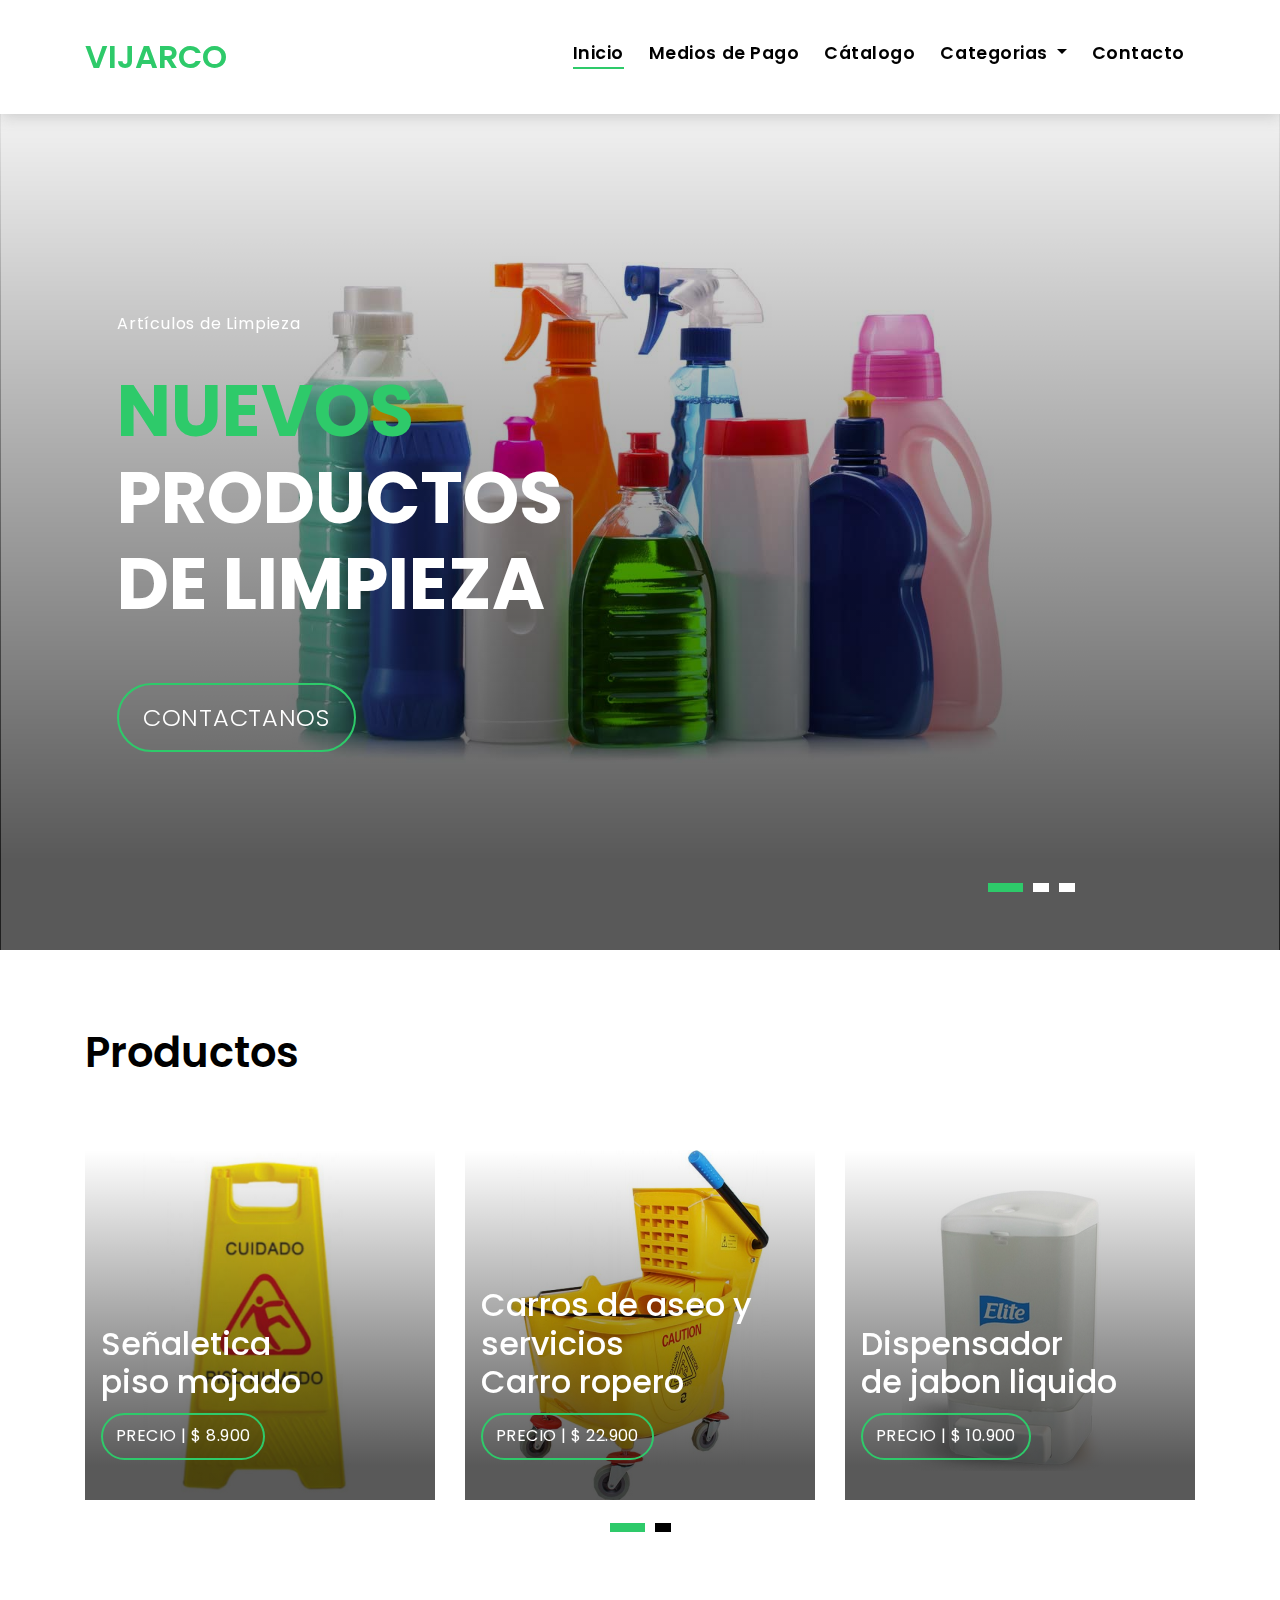
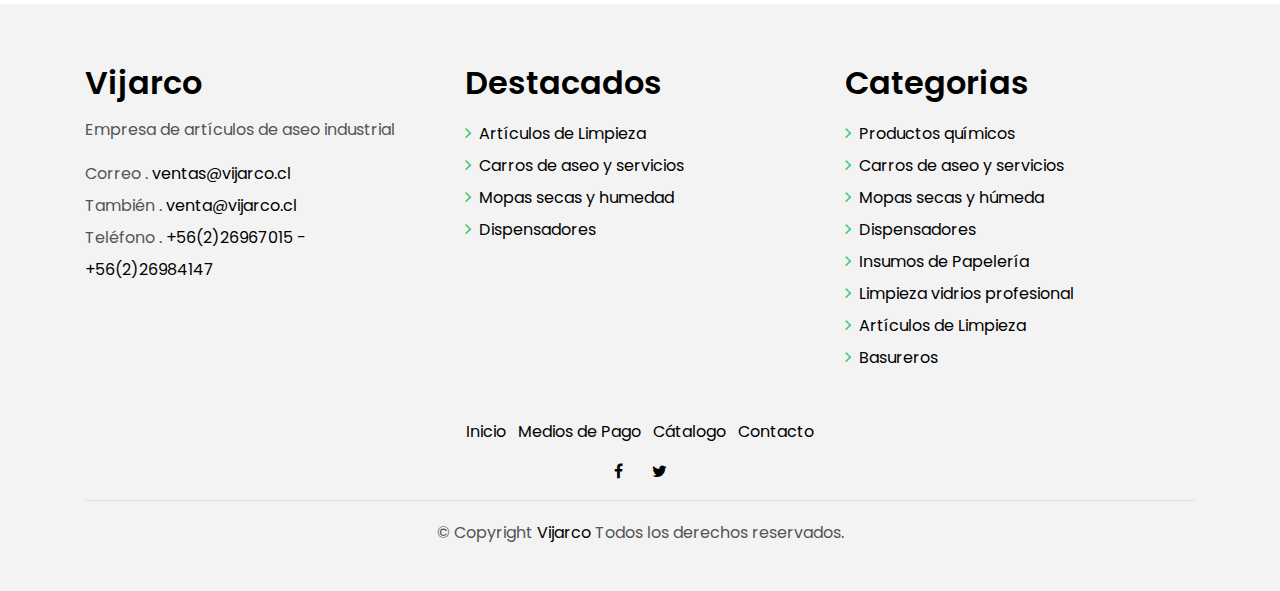
<file: index.html>
<!DOCTYPE html>
<html lang="es">
<head>
  <meta charset="utf-8">
  <title>Vijarco | Inicio</title>
  <meta content="width=device-width, initial-scale=1.0" name="viewport">
  <meta content="vijarco articulos de limpieza" name="keywords">
  <meta content="vijarco articulos de limpieza" name="description">

  <!-- Favicons -->
  <link href="img/favicon.png" rel="icon">
  <link href="img/apple-touch-icon.png" rel="apple-touch-icon">

  <!-- Google Fonts -->
  <link href="https://fonts.googleapis.com/css?family=Poppins:300,400,500,600,700" rel="stylesheet">

  <!-- Bootstrap CSS File -->
  <link href="lib/bootstrap/css/bootstrap.min.css" rel="stylesheet">

  <!-- Libraries CSS Files -->
  <link href="lib/font-awesome/css/font-awesome.min.css" rel="stylesheet">
  <link href="lib/animate/animate.min.css" rel="stylesheet">
  <link href="lib/ionicons/css/ionicons.min.css" rel="stylesheet">
  <link href="lib/owlcarousel/assets/owl.carousel.min.css" rel="stylesheet">

  <!-- Main Stylesheet File -->
  <link href="css/style.css" rel="stylesheet">

</head>

<body>

  <div class="click-closed"></div>

  <!--/ Nav Star /-->
  <nav class="navbar navbar-default navbar-trans navbar-expand-lg fixed-top">
    <div class="container">
      <button class="navbar-toggler collapsed" type="button" data-toggle="collapse" data-target="#navbarDefault"
        aria-controls="navbarDefault" aria-expanded="false" aria-label="Toggle navigation">
        <span></span>
        <span></span>
        <span></span>
      </button>
      <a class="navbar-brand text-brand" href="index.html"><span class="color-b">VIJARCO</span></a>
      <button type="button" class="btn btn-link nav-search navbar-toggle-box-collapse d-md-none" data-toggle="collapse"
        data-target="#navbarTogglerDemo01" aria-expanded="false">
        <span class="fa fa-search" aria-hidden="true"></span>
      </button>
      <div class="navbar-collapse collapse justify-content-center" id="navbarDefault">
        <ul class="navbar-nav">
          <li class="nav-item">
            <a class="nav-link active" href="index.html">Inicio</a>
          </li>
          <li class="nav-item">
            <a class="nav-link" href="mediosdepago.html">Medios de Pago</a>
          </li>
          <li class="nav-item">
            <a class="nav-link" href="error404.html" target="_blank">Cátalogo</a>
          </li>
          <li class="nav-item dropdown">
            <a class="nav-link dropdown-toggle" href="#" id="navbarDropdown" role="button" data-toggle="dropdown"
              aria-haspopup="true" aria-expanded="false">
              Categorias
            </a>
            <div class="dropdown-menu" aria-labelledby="navbarDropdown">
              <a class="dropdown-item" href="quimicos.html">Productos químicos</a>
              <a class="dropdown-item" href="carrosdeaseoyservicios.html">Carros de aseo y servicios</a>
              <a class="dropdown-item" href="mopas.html">Mopas secas y húmeda</a>
              <a class="dropdown-item" href="dispensadores.html">Dispensadores</a>
              <a class="dropdown-item" href="error404.html">Insumos de Papelería</a>
              <a class="dropdown-item" href="error404.html">Limpieza vidrios profesional</a>
              <a class="dropdown-item" href="articulosdelimpieza.html">Artículos de Limpieza</a>
              <a class="dropdown-item" href="error404.html">Basureros</a>
            </div>
          </li>
          <li class="nav-item">
            <a class="nav-link" href="contacto.html">Contacto</a>
          </li>
        </ul>
      </div>
    </div>
</nav>
 <!--/ Nav End /-->

  <!--/ Carousel Star /-->
  <div class="intro intro-carousel">
    <div id="carousel" class="owl-carousel owl-theme">
      <div class="carousel-item-a intro-item bg-image" style="background-image: url(img/slider-02.jpg)">
        <div class="overlay overlay-a"></div>
        <div class="intro-content display-table">
          <div class="table-cell">
            <div class="container">
              <div class="row">
                <div class="col-lg-8">
                  <div class="intro-body">
                    <p class="intro-title-top">Artículos de Limpieza</p>
                    <h1 class="intro-title mb-4">
                      <span class="color-b">Nuevos</span> Productos
                      <br>de limpieza</h1>
                    <p class="intro-subtitle intro-price">
                      <a href="contacto.html"><span class="price-a">Contactanos</span></a>
                    </p>
                  </div>
                </div>
              </div>
            </div>
          </div>
        </div>
      </div>
      <div class="carousel-item-a intro-item bg-image" style="background-image: url(img/slider-03.jpg)">
        <div class="overlay overlay-a"></div>
        <div class="intro-content display-table">
          <div class="table-cell">
            <div class="container">
              <div class="row">
                <div class="col-lg-8">
                  <div class="intro-body">
                    <h1 class="intro-title mb-4">
                      <span class="color-b">Productos</span> Ofertas
                      <br>y más</h1>
                    <p class="intro-subtitle intro-price">
                      <a href="contacto.html"><span class="price-a">Más Información</span></a>
                    </p>
                  </div>
                </div>
              </div>
            </div>
          </div>
        </div>
      </div>
      <div class="carousel-item-a intro-item bg-image" style="background-image: url(img/slider-02.jpg)">
        <div class="overlay overlay-a"></div>
        <div class="intro-content display-table">
          <div class="table-cell">
            <div class="container">
              <div class="row">
                <div class="col-lg-8">
                  <div class="intro-body">
                    <h1 class="intro-title mb-4">
                      <span class="color-b">Descubre</span> nuestras
                      <br>ofertas</h1>
                    <p class="intro-subtitle intro-price">
                      <a href="contacto.html"><span class="price-a">Contactanos</span></a>
                    </p>
                  </div>
                </div>
              </div>
            </div>
          </div>
        </div>
      </div>
    </div>
  </div>
  <!--/ Carousel end /-->

  <!--/ Product Star /-->
  <section class="section-property section-t8">
    <div class="container">
      <div class="row">
        <div class="col-md-12">
          <div class="title-wrap d-flex justify-content-between">
            <div class="title-box">
              <h2 class="title-a">Productos</h2>
            </div>
            <!-- <div class="title-link">
              <a href="property-grid.html">Ver más
                <span class="ion-ios-arrow-forward"></span>
              </a>
            </div> -->
          </div>
        </div>
      </div>
      <div id="property-carousel" class="owl-carousel owl-theme">
        <div class="carousel-item-b">
          <div class="card-box-a card-shadow">
            <div class="img-box-a">
              <img src="img/2.jpg" alt="" class="img-a img-fluid">
            </div>
            <div class="card-overlay">
              <div class="card-overlay-a-content">
                <div class="card-header-a">
                  <h2 class="card-title-a">
                    <a href="#">Señaletica 
                      <br />piso mojado</a>
                  </h2>
                </div>
                <div class="card-body-a">
                  <div class="price-box d-flex">
                    <span class="price-a">Precio | $ 8.900</span>
                  </div>
                </div>
                <div class="card-footer-a">
                  <ul class="card-info d-flex justify-content-around">
                    <li>
                      <h4 class="card-info-title">Descripción</h4>
                      <span>Señalizador piso humedo
                      </span>
                    </li>
                    <li>
                      <h4 class="card-info-title">Tamaño</h4>
                      <span>31.5 cm</span>
                    </li>
                  </ul>
                </div>
              </div>
            </div>
          </div>
        </div>
        <div class="carousel-item-b">
          <div class="card-box-a card-shadow">
            <div class="img-box-a">
              <img src="img/3.jpg" alt="" class="img-a img-fluid">
            </div>
            <div class="card-overlay">
              <div class="card-overlay-a-content">
                <div class="card-header-a">
                  <h2 class="card-title-a">
                    <a href="#">Carros de aseo y servicios
                      <br /> Carro ropero</a>
                  </h2>
                </div>
                <div class="card-body-a">
                  <div class="price-box d-flex">
                    <span class="price-a">Precio | $ 22.900</span>
                  </div>
                </div>
                <div class="card-footer-a">
                  <ul class="card-info d-flex justify-content-around">
                    <li>
                      <h4 class="card-info-title">Descripción</h4>
                      <span>Carro de aseo con ruedas
                      </span>
                    </li>
                    <li>
                      <h4 class="card-info-title">Capacidad</h4>
                      <span>33 Lts</span>
                    </li>
                  </ul>
                </div>
              </div>
            </div>
          </div>
        </div>
        <div class="carousel-item-b">
          <div class="card-box-a card-shadow">
            <div class="img-box-a">
              <img src="img/5.jpg" alt="" class="img-a img-fluid">
            </div>
            <div class="card-overlay">
              <div class="card-overlay-a-content">
                <div class="card-header-a">
                  <h2 class="card-title-a">
                    <a href="#">Dispensador
                      <br /> de jabon liquido</a>
                  </h2>
                </div>
                <div class="card-body-a">
                  <div class="price-box d-flex">
                    <span class="price-a">Precio | $ 10.900</span>
                  </div>
                </div>
                <div class="card-footer-a">
                  <ul class="card-info d-flex justify-content-around">
                    <li>
                      <h4 class="card-info-title">Descripción</h4>
                      <span>Dispensador elite
                      </span>
                    </li>
                    <li>
                      <h4 class="card-info-title">Capacidad</h4>
                      <span>1 Litro</span>
                    </li>
                  </ul>
                </div>
              </div>
            </div>
          </div>
        </div>
        <div class="carousel-item-b">
          <div class="card-box-a card-shadow">
            <div class="img-box-a">
              <img src="img/5.jpg" alt="" class="img-a img-fluid">
            </div>
            <div class="card-overlay">
              <div class="card-overlay-a-content">
                <div class="card-header-a">
                  <h2 class="card-title-a">
                    <a href="#">Dispensador
                      <br /> de jabon liquido</a>
                  </h2>
                </div>
                <div class="card-body-a">
                  <div class="price-box d-flex">
                    <span class="price-a">Precio | $ 10.900</span>
                  </div>
                </div>
                <div class="card-footer-a">
                  <ul class="card-info d-flex justify-content-around">
                    <li>
                      <h4 class="card-info-title">Descripción</h4>
                      <span>Dispensador elite
                      </span>
                    </li>
                    <li>
                      <h4 class="card-info-title">Capacidad</h4>
                      <span>1 Litro</span>
                    </li>
                  </ul>
                </div>
              </div>
            </div>
          </div>
        </div>
      </div>
    </div>
  </section>
  <!--/ Product End /-->


  <!--/ footer Star /-->
  <section class="section-footer">
      <div class="container">
        <div class="row">
          <div class="col-sm-12 col-md-4">
            <div class="widget-a">
              <div class="w-header-a">
                <h3 class="w-title-a text-brand">Vijarco</h3>
              </div>
              <div class="w-body-a">
                <p class="w-text-a color-text-a">
                    Empresa de artículos de aseo industrial
                </p>
              </div>
              <div class="w-footer-a">
                <ul class="list-unstyled">
                  <li class="color-a">
                    <span class="color-text-a">Correo .</span> <a href="mailto:ventas@vijarco.cl">ventas@vijarco.cl</a></li>
                    <li class="color-a">
                      <span class="color-text-a">También .</span> <a href="mailto:ventas@vijarco.cl">venta@vijarco.cl</a></li>
                  <li class="color-a">
                    <span class="color-text-a">Teléfono .</span> +56(2)26967015 - +56(2)26984147</li>
                </ul>
              </div>
            </div>
          </div>
          <div class="col-sm-12 col-md-4 section-md-t3">
            <div class="widget-a">
              <div class="w-header-a">
                <h3 class="w-title-a text-brand">Destacados</h3>
              </div>
              <div class="w-body-a">
                <div class="w-body-a">
                  <ul class="list-unstyled">
                    <li class="item-list-a">
                      <i class="fa fa-angle-right"></i> <a href="articulosdelimpieza.html">Artículos de Limpieza</a>
                    </li>
                    <li class="item-list-a">
                      <i class="fa fa-angle-right"></i> <a href="carrosdeaseoyservicios.html">Carros de aseo y servicios</a>
                    </li>
                    <li class="item-list-a">
                      <i class="fa fa-angle-right"></i> <a href="mopas.html">Mopas secas y humedad</a>
                    </li>
                    <li class="item-list-a">
                      <i class="fa fa-angle-right"></i> <a href="dispensadores.html">Dispensadores</a>
                    </li>
                  </ul>
                </div>
              </div>
            </div>
          </div>
          <div class="col-sm-12 col-md-4 section-md-t3">
            <div class="widget-a">
              <div class="w-header-a">
                <h3 class="w-title-a text-brand">Categorias</h3>
              </div>
              <div class="w-body-a">
                <ul class="list-unstyled">
                  <li class="item-list-a">
                    <i class="fa fa-angle-right"></i> <a href="quimicos.html">Productos químicos</a>
                  </li>
                  <li class="item-list-a">
                    <i class="fa fa-angle-right"></i> <a href="carrosdeaseoyservicios.html">Carros de aseo y servicios</a>
                  </li>
                  <li class="item-list-a">
                    <i class="fa fa-angle-right"></i> <a href="mopas.html">Mopas secas y húmeda</a>
                  </li>
                  <li class="item-list-a">
                    <i class="fa fa-angle-right"></i> <a href="dispensadores.html">Dispensadores</a>
                  </li>
                  <li class="item-list-a">
                    <i class="fa fa-angle-right"></i> <a href="error404.html">Insumos de Papelería</a>
                  </li>
                  <li class="item-list-a">
                    <i class="fa fa-angle-right"></i> <a href="error404.html">Limpieza vidrios profesional</a>
                  </li>
                  <li class="item-list-a">
                      <i class="fa fa-angle-right"></i> <a href="articulosdelimpieza.html">Artículos de Limpieza</a>
                  </li>
                  <li class="item-list-a">
                      <i class="fa fa-angle-right"></i> <a href="error404.html">Basureros</a>
                  </li>
                </ul>
              </div>
            </div>
          </div>
        </div>
      </div>
    </section>
    <footer>
      <div class="container">
        <div class="row">
          <div class="col-md-12">
            <nav class="nav-footer">
              <ul class="list-inline">
                <li class="list-inline-item">
                  <a href="index.html">Inicio</a>
                </li>
                <li class="list-inline-item">
                  <a href="mediosdepago.html">Medios de Pago</a>
                </li>
                <li class="list-inline-item">
                  <a href="catalogo.html">Cátalogo</a>
                </li>
                <li class="list-inline-item">
                  <a href="contacto.html">Contacto</a>
                </li>
              </ul>
            </nav>
            <div class="socials-a">
              <ul class="list-inline">
                <li class="list-inline-item">
                  <a href="#">
                    <i class="fa fa-facebook" aria-hidden="true"></i>
                  </a>
                </li>
                <li class="list-inline-item">
                  <a href="#">
                    <i class="fa fa-twitter" aria-hidden="true"></i>
                  </a>
                </li>
              </ul>
            </div>
            <div class="copyright-footer">
              <p class="copyright color-text-a">
                &copy; Copyright
                <span class="color-a">Vijarco</span> Todos los derechos reservados.
              </p>
            </div>
          </div>
        </div>
      </div>
    </footer>
    <!--/ Footer End /-->

  <a href="#" class="back-to-top"><i class="fa fa-chevron-up"></i></a>
  <div id="preloader"></div>

  <!-- JavaScript Libraries -->
  <script src="lib/jquery/jquery.min.js"></script>
  <script src="lib/jquery/jquery-migrate.min.js"></script>
  <script src="lib/popper/popper.min.js"></script>
  <script src="lib/bootstrap/js/bootstrap.min.js"></script>
  <script src="lib/easing/easing.min.js"></script>
  <script src="lib/owlcarousel/owl.carousel.min.js"></script>
  <script src="lib/scrollreveal/scrollreveal.min.js"></script>


  <!-- Template Javascript File -->
  <script src="js/main.js"></script>


</body>
</html>
</file>
<file: css/style.css>
/*
  Theme Name: EstateAgency
  Theme URL: https://bootstrapmade.com/real-estate-agency-bootstrap-template/
  Author: BootstrapMade.com
  License: https://bootstrapmade.com/license/
*/

/*======================================
//--//-->   STYLES GENERALES
======================================*/

body {
  font-family: 'Poppins', sans-serif;
  color: #555555;
}

h1,
h2,
h3,
h4,
h5,
h6 {
  color: #000000;
}

a {
  color: #000000;
  transition: all .5s ease;
}

a:hover {
  color: #2eca6a;
  text-decoration: none;
}

.link-two {
  color: #000000;
  transition: all .5s ease;
}

.link-two:hover {
  text-decoration: underline;
  color: #000000;
}

.link-one {
  color: #000000;
  transition: all .5s ease;
}

.link-one:hover {
  color: #000000;
  text-decoration: none;
}

.link-icon {
  color: #000000;
  font-weight: 500;
}

.link-icon span {
  font-size: 14px;
  padding-left: 4px;
  vertical-align: middle;
}

.link-a {
  color: #ffffff;
  text-decoration: none;
}

.link-a:hover {
  color: #ffffff;
  text-decoration: none;
}

.link-a span {
  font-size: 18px;
  vertical-align: middle;
  margin-left: 5px;
}

.text-brand {
  color: #000000;
  font-size: 2rem;
  font-weight: 600;
}

.color-a {
  color: #000000;
}

.color-b {
  color: #2eca6a;
}

.color-d {
  color: #adadad;
}

.color-text-a {
  color: #555555;
}

.no-margin {
  margin: 0;
}

/*------/ Nav Pills  /------*/

.nav-pills-a.nav-pills .nav-link {
  color: #000000;
  position: relative;
  font-weight: 600;
}

.nav-pills-a.nav-pills .nav-link.active {
  background-color: transparent;
}

.nav-pills-a.nav-pills .nav-link.active:after {
  content: '';
  position: absolute;
  left: 0;
  bottom: -1px;
  width: 100%;
  height: 2px;
  background-color: #2eca6a;
  z-index: 2;
}

/*------/ Bg Image /------*/

.bg-image {
  margin-top:50px;
  background-repeat: no-repeat;
  background-attachment: fixed;
  background-size:900px;
  background-position: center center;
}

/*------/ List a /------*/

.list-a {
  display: inline-block;
  line-height: 2;
  padding: 0;
  list-style: none;
}

.list-a li {
  position: relative;
  width: 50%;
  float: left;
  padding-left: 25px;
  padding-right: 5px;
}

.list-a li:before {
  content: '';
  width: 10px;
  height: 2px;
  position: absolute;
  background-color: #313131;
  top: 15px;
  left: 0;
}

/*------/ Pagination-a /------*/

.pagination-a .pagination .page-link {
  margin: 0 .2rem;
  border-color: transparent;
  padding: .5rem .8rem;
  color: #000000;
}

.pagination-a .pagination .page-link:hover,
.pagination-a .pagination .page-link:active,
.pagination-a .pagination .page-link:focus {
  background-color: #2eca6a;
}

.pagination-a .pagination .page-link span {
  font-size: 1.2rem;
}

.pagination-a .pagination .next .page-link {
  padding: .4rem .9rem;
}

.pagination-a .pagination .page-item:last-child .page-link {
  border-top-right-radius: 0;
  border-bottom-right-radius: 0;
}

.pagination-a .pagination .page-item:first-child .page-link {
  border-top-left-radius: 0;
  border-bottom-left-radius: 0;
}

.pagination-a .pagination .page-item.disabled .page-link {
  padding: .4rem .9rem;
  color: #555555;
}

.pagination-a .pagination .page-item.active .page-link {
  background-color: #2eca6a;
}

.a {
  color: #2eca6a;
  font-size: 1.3rem;
}

/*------/ Icon Box /------*/

.icon-box .icon-box-icon {
  display: table-cell;
  vertical-align: top;
  font-size: 36px;
  color: #000000;
  width: 50px;
  padding-top: 8px;
}

.icon-box .icon-box-content {
  padding-top: 18px;
}

/*------/ Space Padding /------*/

.section-t8 {
  padding-top: 8rem;
}

.section-t4 {
  padding-top: 4rem;
}

.section-t3 {
  padding-top: 3rem;
}

.section-b2 {
  padding-bottom: 2rem;
}

.section-tb85 {
  padding: 8rem 0 5rem 0;
}

/*------/ Title /------*/

.title-wrap {
  padding-bottom: 4rem;
}

.title-a {
  font-size: 2.6rem;
  font-weight: 600;
}

.title-link {
  font-size: 1.2rem;
  font-weight: 300;
  padding-top: 1.2rem;
}

.title-link a {
  color: #313131;
}

.title-link span {
  font-size: 20px;
  padding-left: 4px;
  vertical-align: middle;
}

.title-box-d {
  padding-bottom: 1.8rem;
  margin-bottom: 1rem;
  position: relative;
}

.title-box-d .title-d {
  font-weight: 600;
  font-size: 2rem;
}

.title-box-d .title-d:after {
  content: '';
  position: absolute;
  width: 70px;
  height: 4px;
  background-color: #2eca6a;
  bottom: 20px;
  left: 0;
}

/*------/ Display Table & Table Cell /------*/

.display-table {
  width: 100%;
  height: 100%;
  display: table;
}

.table-cell {
  display: table-cell;
  vertical-align: middle;
}

/*------/ Ul Resect /------*/

.ul-resect ul,
.list-a ul,
.box-comments ul {
  list-style: none;
  padding-left: 0;
  margin-bottom: 0;
}

/*------/ Overlay /------*/

.overlay-a {
  background: linear-gradient(to bottom, rgba(0, 0, 0, 0) 0%, rgba(0, 0, 0, 0.2) 27%, rgba(0, 0, 0, 0.65) 90%);
}

.overlay {
  position: absolute;
  top: 0;
  left: 0px;
  padding: 0;
  height: 100%;
  width: 100%;
}

/*------/ Owl carousel /------*/

.owl-theme .owl-dots {
  text-align: center;
  margin-top: 18px;
}

.owl-theme .owl-dots .owl-dot {
  display: inline-block;
}

.owl-theme .owl-dots .owl-dot span {
  width: 16px;
  height: 9px;
  margin: 5px 5px;
  background: #000000;
  border: 0px solid #000000;
  display: block;
  transition: all 0.6s ease-in-out;
  cursor: pointer;
  border-radius: 0px;
}

.owl-theme .owl-dots .owl-dot:hover span {
  background-color: #2eca6a;
}

.owl-theme .owl-dots .owl-dot.active span {
  background-color: #2eca6a;
  width: 35px;
}

.owl-arrow .owl-nav {
  position: absolute;
  top: 0;
  right: 0;
  font-size: 1.8rem;
}

.owl-arrow .owl-nav .owl-prev,
.owl-arrow .owl-nav .owl-next {
  display: inline-block;
  transition: all 0.6s ease-in-out;
  color: #000000;
}

.owl-arrow .owl-nav .owl-prev.disabled,
.owl-arrow .owl-nav .owl-next.disabled {
  transition: all 0.6s ease-in-out;
  color: #adadad;
}

.owl-arrow .owl-nav .owl-next {
  margin-left: 15px;
}

.nav-arrow-a .owl-arrow .owl-nav {
  font-size: 1.8rem;
  margin-top: -110px;
}

.nav-arrow-a .owl-arrow .owl-nav .owl-next {
  margin-left: 15px;
}

.nav-arrow-b .owl-arrow .owl-nav {
  position: absolute;
  top: 0;
  right: 0;
  font-size: 1.2rem;
}

.nav-arrow-b .owl-arrow .owl-nav .owl-prev,
.nav-arrow-b .owl-arrow .owl-nav .owl-next {
  padding: .7rem 1.5rem !important;
  display: inline-block;
  transition: all 0.6s ease-in-out;
  color: #ffffff;
  background-color: #2eca6a;
  opacity: .9;
}

.nav-arrow-b .owl-arrow .owl-nav .owl-prev.disabled,
.nav-arrow-b .owl-arrow .owl-nav .owl-next.disabled {
  transition: all 0.6s ease-in-out;
  color: #ffffff;
}

.nav-arrow-b .owl-arrow .owl-nav .owl-prev:hover,
.nav-arrow-b .owl-arrow .owl-nav .owl-next:hover {
  background-color: #26a356;
}

.nav-arrow-b .owl-arrow .owl-nav .owl-next {
  margin-left: 0px;
}

/*------/ Socials /------*/

.socials-a .list-inline-item:not(:last-child) {
  margin-right: 25px;
}

/* Back to top button */

.back-to-top {
  position: fixed;
  display: none;
  background: #2eca6a;
  color: #fff;
  width: 44px;
  height: 44px;
  text-align: center;
  line-height: 1;
  font-size: 16px;
  border-radius: 50%;
  right: 15px;
  bottom: 15px;
  transition: background 0.5s;
  z-index: 11;
}

.back-to-top i {
  padding-top: 12px;
  color: #fff;
}

/* Prelaoder */

#preloader {
  position: fixed;
  top: 0;
  left: 0;
  right: 0;
  bottom: 0;
  z-index: 9999;
  overflow: hidden;
  background: #fff;
}

#preloader:before {
  content: "";
  position: fixed;
  top: calc(50% - 30px);
  left: calc(50% - 30px);
  border: 6px solid #f2f2f2;
  border-top: 6px solid #2eca6a;
  border-radius: 50%;
  width: 60px;
  height: 60px;
  -webkit-animation: animate-preloader 1s linear infinite;
  animation: animate-preloader 1s linear infinite;
}

@-webkit-keyframes animate-preloader {
  0% {
    -webkit-transform: rotate(0deg);
    transform: rotate(0deg);
  }

  100% {
    -webkit-transform: rotate(360deg);
    transform: rotate(360deg);
  }
}

@keyframes animate-preloader {
  0% {
    -webkit-transform: rotate(0deg);
    transform: rotate(0deg);
  }

  100% {
    -webkit-transform: rotate(360deg);
    transform: rotate(360deg);
  }
}

/*======================================
//--//-->   NAVBAR
======================================*/

.navbar-default {
  transition: all .5s ease-in-out;
  background-color: #ffffff;
  padding-top: 28px;
  padding-bottom: 28px;
  -webkit-backface-visibility: hidden;
  backface-visibility: hidden;
  box-shadow: 1px 2px 15px rgba(100, 100, 100, 0.3);
}

.navbar-default .nav-search {
  color: #000000;
  font-size: 1.5rem;
}

.navbar-default.navbar-reduce {
  box-shadow: 1px 2px 15px rgba(100, 100, 100, 0.3);
}

.navbar-default.navbar-trans,
.navbar-default.navbar-reduce {
  -webkit-backface-visibility: hidden;
  backface-visibility: hidden;
}

.navbar-default.navbar-trans .nav-item,
.navbar-default.navbar-reduce .nav-item {
  position: relative;
  padding-right: 10px;
  padding-bottom: 8px;
  margin-left: 0;
}

.navbar-default.navbar-trans .nav-link,
.navbar-default.navbar-reduce .nav-link {
  font-size: 1.1rem;
  color: #000000;
  font-weight: 600;
  letter-spacing: 0.030em;
  transition: all 0.1s ease-in-out;
  position: relative;
  padding-left: 0;
  padding-right: 0;
}

.navbar-default.navbar-trans .nav-link:before,
.navbar-default.navbar-reduce .nav-link:before {
  content: '';
  position: absolute;
  bottom: 5px;
  left: 0;
  width: 100%;
  height: 2px;
  z-index: 0;
  background-color: #2eca6a;
  -webkit-transform: scaleX(0);
  transform: scaleX(0);
  -webkit-transform-origin: right;
  transform-origin: right;
  transition: opacity .2s ease-out 0.3s, -webkit-transform .2s ease-out;
  transition: transform .2s ease-out, opacity .2s ease-out 0.3s;
  transition: transform .2s ease-out, opacity .2s ease-out 0.3s, -webkit-transform .2s ease-out;
}

.navbar-default.navbar-trans .nav-link:hover,
.navbar-default.navbar-reduce .nav-link:hover {
  color: #000000;
}

.navbar-default.navbar-trans .nav-link:hover:before,
.navbar-default.navbar-reduce .nav-link:hover:before {
  -webkit-transform: scaleX(1);
  transform: scaleX(1);
  -webkit-transform-origin: left;
  transform-origin: left;
}

.navbar-default.navbar-trans .show > .nav-link:before,
.navbar-default.navbar-trans .active > .nav-link:before,
.navbar-default.navbar-trans .nav-link.show:before,
.navbar-default.navbar-trans .nav-link.active:before,
.navbar-default.navbar-reduce .show > .nav-link:before,
.navbar-default.navbar-reduce .active > .nav-link:before,
.navbar-default.navbar-reduce .nav-link.show:before,
.navbar-default.navbar-reduce .nav-link.active:before {
  -webkit-transform: scaleX(1);
  transform: scaleX(1);
}

.navbar-default.navbar-trans .nav-link:before {
  background-color: #2eca6a;
}

.navbar-default.navbar-trans .nav-link:hover {
  color: #000000;
}

.navbar-default.navbar-trans .show > .nav-link,
.navbar-default.navbar-trans .active > .nav-link,
.navbar-default.navbar-trans .nav-link.show,
.navbar-default.navbar-trans .nav-link.active {
  color: #000000;
}

.navbar-default.navbar-reduce {
  transition: all .5s ease-in-out;
  padding-top: 19px;
  padding-bottom: 19px;
}

.navbar-default.navbar-reduce .nav-link {
  color: #000000;
}

.navbar-default.navbar-reduce .nav-link:before {
  background-color: #2eca6a;
}

.navbar-default.navbar-reduce .nav-link:hover {
  color: #000000;
}

.navbar-default.navbar-reduce .show > .nav-link,
.navbar-default.navbar-reduce .active > .nav-link,
.navbar-default.navbar-reduce .nav-link.show,
.navbar-default.navbar-reduce .nav-link.active {
  color: #000000;
}

.navbar-default.navbar-reduce .navbar-brand {
  color: #000000;
}

.navbar-default .dropdown .dropdown-menu {
  border-top: 0;
  border-left: 4px solid #2eca6a;
  border-right: 0;
  border-bottom: 0;
  -webkit-transform: translate3d(0px, -40px, 0px);
  transform: translate3d(0px, -40px, 0px);
  opacity: 0;
  filter: alpha(opacity=0);
  visibility: hidden;
  transition: all 0.5s cubic-bezier(0.3, 0.65, 0.355, 1) 0s, opacity 0.31s ease 0s, height 0s linear 0.36s;
  margin: 0;
  border-radius: 0;
  padding: 12px 0;
}

.navbar-default .dropdown .dropdown-menu .dropdown-item {
  padding: 12px 18px;
  transition: all 500ms ease;
  font-weight: 600;
  min-width: 220px;
}

.navbar-default .dropdown .dropdown-menu .dropdown-item:hover {
  background-color: #ffffff;
  color: #2eca6a;
  transition: all 500ms ease;
}

.navbar-default .dropdown .dropdown-menu .dropdown-item.active {
  background-color: #ffffff;
  color: #2eca6a;
}

.navbar-default .dropdown:hover .dropdown-menu {
  -webkit-transform: translate3d(0px, 0px, 0px);
  transform: translate3d(0px, 0px, 0px);
  visibility: visible;
  opacity: 1;
  filter: alpha(opacity=1);
}

/*------/ Hamburger Navbar /------*/

.navbar-toggler {
  position: relative;
}

.navbar-toggler:focus,
.navbar-toggler:active {
  outline: 0;
}

.navbar-toggler span {
  display: block;
  background-color: #000000;
  height: 3px;
  width: 25px;
  margin-top: 4px;
  margin-bottom: 4px;
  -webkit-transform: rotate(0deg);
  transform: rotate(0deg);
  left: 0;
  opacity: 1;
}

.navbar-toggler span:nth-child(1),
.navbar-toggler span:nth-child(3) {
  transition: -webkit-transform .35s ease-in-out;
  transition: transform .35s ease-in-out;
  transition: transform .35s ease-in-out, -webkit-transform .35s ease-in-out;
}

.navbar-toggler:not(.collapsed) span:nth-child(1) {
  position: absolute;
  left: 12px;
  top: 10px;
  -webkit-transform: rotate(135deg);
  transform: rotate(135deg);
  opacity: 0.9;
}

.navbar-toggler:not(.collapsed) span:nth-child(2) {
  height: 12px;
  visibility: hidden;
  background-color: transparent;
}

.navbar-toggler:not(.collapsed) span:nth-child(3) {
  position: absolute;
  left: 12px;
  top: 10px;
  -webkit-transform: rotate(-135deg);
  transform: rotate(-135deg);
  opacity: 0.9;
}

/*======================================
//--//-->   BOX COLAPSE
======================================*/

.box-collapse {
  position: fixed;
  top: 0;
  bottom: 0;
  right: 0;
  width: 100%;
  z-index: 1040;
  background-color: #ffffff;
  -webkit-transform: translateX(100%);
  transform: translateX(100%);
  transition: all 0.6s ease;
}

.box-collapse .title-box-d {
  top: 30px;
  left: 60px;
  opacity: 0;
  transition: all 1s ease;
  transition-delay: .3s;
}

.box-collapse-wrap {
  opacity: 0;
  position: absolute;
  left: 0;
  top: 6.5rem;
  bottom: 5rem;
  padding-left: 10%;
  padding-right: 10%;
  overflow-x: hidden;
  overflow-y: auto;
  margin: 0;
  -webkit-transform: translateY(3rem);
  transform: translateY(3rem);
  transition: opacity 0.5s 0.5s ease, -webkit-transform 0.5s 0.5s ease;
  transition: transform 0.5s 0.5s ease, opacity 0.5s 0.5s ease;
  transition: transform 0.5s 0.5s ease, opacity 0.5s 0.5s ease, -webkit-transform 0.5s 0.5s ease;
}

.box-collapse-open .click-closed {
  visibility: visible;
}

.box-collapse-open .box-collapse {
  -webkit-transform: translateX(0);
  transform: translateX(0);
  box-shadow: 0 0 65px rgba(0, 0, 0, 0.07);
  opacity: 1;
}

.box-collapse-open .box-collapse .title-box-d {
  -webkit-transform: translate(0);
  transform: translate(0);
  opacity: 1;
}

.box-collapse-open .box-collapse-wrap {
  -webkit-transform: translate(0);
  transform: translate(0);
  opacity: 1;
}

.box-collapse-closed .box-collapse {
  opacity: .7;
  transition-delay: 0s;
}

.box-collapse-closed .box-collapse .title-box-d {
  opacity: 0;
  transition-delay: 0s;
}

.box-collapse-closed .box-collapse .form-a {
  opacity: 0;
  transition-delay: 0s;
}

.click-closed {
  position: fixed;
  top: 0;
  left: 0;
  width: 100%;
  height: 100%;
  visibility: hidden;
  z-index: 1035;
  background-color: #000000;
  opacity: .4;
}

.close-box-collapse {
  position: absolute;
  z-index: 1050;
  top: 2rem;
  font-size: 3.5rem;
  line-height: 1;
  color: #000000;
  cursor: pointer;
  transition: all 0.3s ease;
}

.right-boxed {
  right: 4.2857rem;
}

/*======================================
//--//-->   INTRO
======================================*/

.intro {
  height: 100vh;
  position: relative;
  color: #ffffff;
}

.intro .owl-theme .owl-dots {
  position: absolute;
  bottom: 70px;
  right: 50px;
}

.intro .owl-theme .owl-dots .owl-dot span {
  background: #ffffff;
  border: 0px solid #ffffff;
}

.intro .owl-theme .owl-dots .owl-dot:hover span {
  background-color: #2eca6a;
}

.intro .owl-theme .owl-dots .owl-dot.active span {
  background-color: #2eca6a;
}

.intro .intro-item {
  padding-top: 2rem;
}

.intro .carousel-item-a {
  position: relative;
  height: 100vh;
}

.intro .carousel-item-a.bg-image {
  background-attachment: scroll;
}

.intro .intro-content {
  position: absolute;
}

.intro .intro-body {
  padding-left: 1rem;
}

.intro .intro-body .price-a {
  color: #ffffff;
  padding: 1rem 1.5rem;
  border: 2px solid #2eca6a;
  border-radius: 50px;
  text-transform: uppercase;
  letter-spacing: 0.030em;
}

.intro .spacial {
  -webkit-animation-delay: .2s;
  animation-delay: .2s;
  color: #ffffff;
}

.intro .intro-title-top {
  -webkit-animation-delay: .6s;
  animation-delay: .6s;
  margin-bottom: 1rem;
  font-size: .9rem;
  color: #ffffff;
  letter-spacing: .05em;
}

.intro .intro-title {
  transition-duration: 9s !important;
  color: #ffffff;
  font-weight: 700;
  font-size: 2.8rem;
  text-transform: uppercase;
}

.intro .intro-subtitle {
  font-size: 1.5rem;
  font-weight: 300;
}

.intro .intro-subtitle.intro-price {
  padding-top: 1rem;
  font-size: 1.2rem;
}

/*------/ Intro Single /------*/

.intro-single {
  padding: 12rem 0 3rem;
}

.intro-single .title-single-box {
  padding: 1rem 0 1rem 2rem;
}

.intro-single .title-single-box {
  border-left: 3px solid #2eca6a;
}

.intro-single .title-single-box .title-single {
  font-weight: 600;
  font-size: 2.2rem;
}

.intro-single .breadcrumb-box {
  padding: 1rem 0 0 .5rem;
}

.intro-single .breadcrumb {
  background-color: transparent;
  padding-right: 0;
  padding-left: 0;
}

/*======================================
//--//-->   CARD GENERAL
======================================*/

.card-box-a,
.card-box-b,
.card-box-d {
  position: relative;
  overflow: hidden;
  -webkit-backface-visibility: hidden;
  backface-visibility: hidden;
}

.card-box-a .img-a,
.card-box-a .img-b,
.card-box-b .img-a,
.card-box-b .img-b {
  transition: .8s all ease-in-out;
}

.card-overlay {
  position: absolute;
  width: 100%;
  height: 100%;
  top: 0;
  left: 0;
}

.card-shadow {
  -webkit-backface-visibility: hidden;
  backface-visibility: hidden;
}

.card-shadow:before {
  content: ' ';
  position: absolute;
  top: 0;
  left: 0;
  width: 100%;
  height: 100%;
  z-index: 1;
  background: linear-gradient(to bottom, rgba(0, 0, 0, 0) 0%, rgba(0, 0, 0, 0.2) 27%, rgba(0, 0, 0, 0.65) 90%);
}

/*======================================
//--//-->   PROPERTY - CARD-A
======================================*/

.card-overlay-a-content {
  transition: all .5s ease-in;
  position: absolute;
  width: 100%;
  bottom: 0px;
  z-index: 2;
}

.card-header-a {
  padding: 0 1rem;
}

.card-header-a .card-title-a {
  color: #ffffff;
  margin-bottom: 0;
  padding-bottom: .7rem;
}

.card-header-a .card-title-a a {
  color: #ffffff;
  text-decoration: none;
}

.card-body-a {
  z-index: 2;
  transition: all .5s ease-in;
  padding: 0rem 1rem 2rem 1rem;
}

.card-body-a .price-box {
  padding-bottom: .5rem;
}

.price-a {
  color: #ffffff;
  padding: .6rem .8rem;
  border: 2px solid #2eca6a;
  border-radius: 50px;
  text-transform: uppercase;
  letter-spacing: 0.030em;
}

.card-footer-a {
  width: 100%;
  position: absolute;
  z-index: 2;
  background-color: #2eca6a;
}

.card-info {
  list-style: none;
  margin-bottom: 0;
  padding: .5rem 0;
}

.card-info .card-info-title {
  font-size: 1rem;
  color: #313131;
}

.card-info li span {
  color: #ffffff;
  font-size: .9rem;
}

/*------/ Property Grid /-----*/

.property-grid .grid-option {
  text-align: right;
  margin-bottom: 2rem;
}

.property-grid .grid-option .custom-select {
  border-radius: 0;
  width: 200px;
  border-color: #313131;
}

.property-grid .grid-option .custom-select:hover,
.property-grid .grid-option .custom-select:active,
.property-grid .grid-option .custom-select:focus {
  border-color: #313131;
}

.property-grid .grid-option .custom-select option {
  border-color: #313131;
}

/*------/ Property Single /-----*/

.gallery-property {
  margin-bottom: 3rem;
}

.property-price {
  margin: 0 auto;
}

.property-price .card-header-c {
  padding: 0;
}

.summary-list {
  padding-right: 1rem;
  color: #000000;
}

.summary-list .list {
  padding: 0;
  line-height: 2;
}

.summary-list .list span {
  color: #555555;
}

.property-agent .title-agent {
  font-weight: 600;
}

.property-agent ul {
  line-height: 2;
  color: #000000;
}

.property-agent .socials-a {
  text-align: center;
}

/*======================================
//--//-->   NEWS - CARD-B
======================================*/

.card-header-b {
  padding: 1rem;
  color: #ffffff;
  position: absolute;
  bottom: 20px;
  z-index: 2;
}

.card-header-b .category-b {
  font-size: .9rem;
  background-color: #2eca6a;
  padding: .3rem .7rem;
  color: #313131;
  letter-spacing: 0.030em;
  border-radius: 50px;
  text-decoration: none;
}

.card-header-b .title-2 {
  margin-bottom: 0;
  padding: .6rem 0;
  font-size: 1.5rem;
}

.card-header-b .title-2 a {
  color: #ffffff;
  text-decoration: none;
}

.card-header-b .date-b {
  color: #d8d8d8;
  font-size: 1rem;
}

/*------/ News Single /------*/

.post-information {
  padding: 3rem 0;
}

.post-content {
  font-size: 1.1rem;
  font-weight: 300;
  line-height: 1.6;
}

.post-content .post-intro {
  font-size: 1.7rem;
  font-weight: 300;
  margin-bottom: 4rem;
  line-height: 1.6;
  color: #000000;
  font-weight: 400;
}

.post-content p {
  margin-bottom: 1.7rem;
}

.post-content .blockquote {
  padding: 1rem 3rem 1.7rem 3rem;
  border-left: 3px solid #2eca6a;
  color: #000000;
}

.post-content .blockquote footer {
  text-align: left;
  padding: 0;
}

.post-footer {
  padding: 3rem 0 4rem;
}

.post-share .socials {
  display: inline-block;
}

.post-share .socials li {
  margin-left: .6rem;
}

/*------/ Comments /------*/

.box-comments .list-comments li {
  padding-bottom: 3.5rem;
}

.box-comments .list-comments .comment-avatar {
  display: table-cell;
  vertical-align: top;
}

.box-comments .list-comments .comment-avatar img {
  width: 80px;
  height: 80px;
}

.box-comments .list-comments .comment-author {
  font-size: 1.3rem;
}

.box-comments .list-comments .comment-details {
  display: table-cell;
  vertical-align: top;
  padding-left: 25px;
}

.box-comments .list-comments .comment-description {
  padding: .8rem 0 .5rem 0;
}

.box-comments .list-comments a {
  color: #000000;
}

.box-comments .list-comments span {
  display: block;
  color: #2B2A2A;
  font-style: italic;
}

.box-comments .comment-children {
  margin-left: 40px;
}

/*======================================
//--//-->   SERVICES - CARD-C
======================================*/

.card-box-c {
  position: relative;
}

.card-header-c {
  padding: 0 1rem 1rem 1rem;
}

.card-body-c {
  padding: .5rem .5rem 0 .5rem;
}

.card-footer-c {
  padding-left: .5rem;
}

.card-box-ico {
  padding: 1rem 3rem 1rem 2.5rem;
  border: 5px solid #2eca6a;
}

.card-box-ico span {
  font-size: 4rem;
  color: #000000;
}

.title-c {
  font-size: 2.5rem;
  font-weight: 600;
  margin-left: -40px;
}

/*======================================
//--//-->   AGENTS - CARD-D
======================================*/

.card-box-d .card-overlay-hover {
  transition: all .2s ease-in-out;
  padding: 15px 40px 15px 35px;
}

.card-box-d .title-d {
  transition: .3s ease-in-out;
  font-size: 2rem;
  font-weight: 600;
  margin: 1rem 0;
  -webkit-transform: translateY(-20px);
  transform: translateY(-20px);
  opacity: 0;
}

.card-box-d .content-d {
  opacity: 0;
  transition: .5s ease-in-out;
  -webkit-transform: translateY(-40px);
  transform: translateY(-40px);
}

.card-box-d .info-agents {
  opacity: 0;
  transition: .5s ease-in-out;
}

.card-box-d .card-footer-d {
  transition: .5s ease-in-out;
  -webkit-transform: translateY(40px);
  transform: translateY(40px);
  opacity: 0;
  position: absolute;
  width: 100%;
  bottom: 10px;
  left: 0;
}

.card-box-d .list-inline-item:not(:last-child) {
  margin-right: 25px;
}

.card-box-d:hover .card-overlay-hover {
  background-color: #2eca6a;
  opacity: .9;
}

.card-box-d:hover .title-d,
.card-box-d:hover .content-d,
.card-box-d:hover .info-agents,
.card-box-d:hover .card-footer-d {
  opacity: 1;
  -webkit-transform: translateY(0);
  transform: translateY(0);
}

/*------/ Agent Single /------*/

.agent-info-box .socials-footer {
  margin-top: 2rem;
}

.agent-info-box .socials-footer li {
  margin-right: 1.5rem;
}

/*======================================
//--//-->   ABOUT
======================================*/

.section-about .title-vertical {
  position: absolute;
  letter-spacing: 0;
  -webkit-transform: rotate(-90deg);
  transform: rotate(-90deg);
  top: 50px;
  text-align: left;
  font-size: 1.8rem;
  width: 300px;
  font-weight: 700;
  text-align: right;
}

.about-img-box {
  padding-left: 1rem;
  position: relative;
}

.sinse-box {
  background-color: #2eca6a;
  padding: 1rem 2rem;
  position: absolute;
  left: 15px;
  bottom: 10px;
}

.sinse-box .sinse-title {
  font-weight: 700;
  letter-spacing: 0.043em;
  font-size: 1rem;
}

.sinse-box .sinse-title span {
  position: absolute;
}

.sinse-box .sinse-title span:after {
  content: ' ';
  width: 35px;
  height: 2px;
  background-color: #000000;
  position: absolute;
  bottom: -15px;
}

.sinse-box p {
  margin-bottom: 0;
  font-size: .7rem;
}

/*======================================
//--//-->   TESTIMONIALS
======================================*/

.testimonials-box {
  padding: 1rem 0;
}

.testimonials-box .testimonial-avatar {
  width: 80px !important;
  display: -webkit-inline-box !important;
  display: -webkit-inline-flex !important;
  display: -ms-inline-flexbox !important;
  display: inline-flex !important;
  border-radius: 50%;
}

.testimonial-ico {
  text-align: center;
}

.testimonial-ico span {
  font-size: 1.8rem;
  background-color: #2eca6a;
  color: #ffffff;
  padding: .4rem 1rem;
  border-radius: 50px;
}

.testimonial-text {
  font-style: italic;
  margin-top: 25px;
  padding: 1.5rem 1.5rem;
  background-color: #f3f3f3;
  position: relative;
}

.testimonial-text:after {
  content: "";
  position: absolute;
  top: 100%;
  left: 25px;
  width: 0px;
  height: 0px;
  border-top: 15px solid #f3f3f3;
  border-left: 15px solid transparent;
  border-right: 15px solid transparent;
}

.testimonial-author-box {
  margin-top: 2rem;
}

.testimonial-author {
  margin-left: 1rem;
  display: -webkit-inline-box;
  display: -webkit-inline-flex;
  display: -ms-inline-flexbox;
  display: inline-flex;
  font-size: 1.2rem;
  color: #000000;
}

/*======================================
//--//-->   FOOTER
======================================*/

.section-footer {
  padding-top: 60px;
  margin-top: 60px;
  background: #f3f3f3;
}

.section-footer ul {
  line-height: 2;
}

.section-footer .item-list-a i {
  font-size: 18px;
  padding-right: 4px;
  color: #2eca6a;
}

.section-footer .widget-a .w-title-a {
  margin-bottom: 1rem;
}

footer {
  background: #f3f3f3;
  text-align: center;
  padding: 30px 0;
}

footer .copyright-footer {
  border-top: 1px solid #ddd;
  padding-top: 20px;
}

footer .credits {
  font-size: 14px;
}

/*======================================
//--//-->   FORM INPUT
======================================*/

.form-a #sendmessage {
  color: #2eca6a;
  border: 1px solid #26a356;
  display: none;
  text-align: center;
  padding: 15px;
  font-weight: 600;
  margin-bottom: 15px;
}

.form-a #errormessage {
  color: red;
  display: none;
  border: 1px solid red;
  text-align: center;
  padding: 15px;
  font-weight: 600;
  margin-bottom: 15px;
}

.form-a #sendmessage.show,
.form-a #errormessage.show,
.form-a .show {
  display: block;
}

.form-a .validation {
  color: red;
  display: none;
  margin: 4px 0 20px 0;
  font-weight: 400;
  font-size: 13px;
}

.form-a label {
  color: #000000;
  position: relative;
}

.form-a select.form-control-lg:not([size]):not([multiple]) {
  height: 3.5rem;
}

.form-a .form-control {
  border-radius: 0;
  font-size: 1.1rem;
  font-weight: 300;
}

.form-a .form-control.form-control-a {
  height: 3.5rem;
}

.form-a .form-control:focus {
  box-shadow: none;
  border-color: #2eca6a;
}

/*======================================
//--//-->   BUTTON
======================================*/

.btn {
  transition: .5s ease;
}

.btn.btn-a,
.btn.btn-b {
  border-radius: 0;
  padding: 1rem 3rem;
  letter-spacing: .05rem;
}

.btn.btn-a {
  background-color: #000000;
  color: #ffffff;
}

.btn.btn-a:hover {
  background-color: #2eca6a;
  color: #000000;
}

.btn.btn-b {
  background-color: #2eca6a;
  color: #000000;
}

.btn.btn-b:hover {
  background-color: #000000;
  color: #ffffff;
}

.btn.btn-b-n {
  background-color: #2eca6a;
  color: #ffffff;
  border-radius: 0;
}

.btn.btn-b-n:hover {
  background-color: #26a356;
  color: #ffffff;
}

@media (min-width: 576px) {
  .intro .intro-title {
    font-size: 3.5rem;
  }

  .intro .intro-subtitle.intro-price {
    font-size: 1.3rem;
  }

  .about-img-box {
    padding-left: 4rem;
  }

  .sinse-box {
    padding: 1.5rem 2.5rem;
    bottom: 20px;
  }

  .sinse-box .sinse-title {
    font-size: 1.3rem;
  }

  .sinse-box p {
    font-size: .8rem;
  }

  .sinse-box p {
    font-size: 1rem;
  }
}

@media (min-width: 768px) {
  .link-a {
    font-size: .9rem;
  }

  .link-a span {
    font-size: 1.5rem;
  }

  .navbar-default.navbar-trans .nav-item,
  .navbar-default.navbar-reduce .nav-item {
    margin-left: 15px;
  }

  .navbar-default .dropdown .dropdown-menu {
    border-top: 4px solid #2eca6a;
    border-left: 0;
    display: block;
    position: absolute;
    box-shadow: 0 2px rgba(17, 16, 15, 0.1), 0 2px 10px rgba(20, 19, 18, 0.1);
  }

  .box-collapse {
    width: 50%;
  }

  .intro .owl-theme .owl-dots {
    right: 200px;
  }

  .intro .intro-body {
    padding-left: 2rem;
  }

  .intro .intro-title-top {
    font-size: 1rem;
    margin-bottom: 1rem;
  }

  .intro .intro-title {
    font-size: 4rem;
  }

  .intro .intro-subtitle {
    font-size: 2.5rem;
  }

  .intro .intro-subtitle.intro-price {
    padding-top: 2rem;
    font-size: 1.5rem;
  }

  .intro-single .title-single-box .title-single {
    font-size: 2.1rem;
  }

  .grid .card-box-a,
  .grid .card-box-b,
  .grid .card-box-c,
  .grid .card-box-d {
    margin-bottom: 2.5rem;
  }

  .card-box-a:hover .img-a,
  .card-box-a:hover .img-b,
  .card-box-b:hover .img-a,
  .card-box-b:hover .img-b {
    -webkit-transform: scale(1.2);
    transform: scale(1.2);
  }

  .card-box-a .price-a,
  .card-box-b .price-a {
    font-size: .9rem;
  }

  .card-box-a:hover .card-overlay-a-content {
    bottom: 60px;
  }

  .card-box-a:hover .card-body-a {
    padding-bottom: 1rem;
  }

  .card-overlay-a-content {
    bottom: -20px;
  }

  .card-header-a .card-title-a {
    font-size: 1.3rem;
  }

  .card-info .card-info-title {
    font-size: .9rem;
  }

  .card-info li span {
    font-size: .8rem;
  }

  .card-header-b {
    bottom: 0px;
  }

  .card-header-b .title-2 {
    font-size: 1rem;
  }

  .card-header-b .date-b {
    font-size: .9rem;
  }

  .box-comments .list-comments .comment-author {
    font-size: 1.5rem;
  }

  .title-c {
    font-size: 1.8rem;
  }

  .card-box-d .card-overlay-hover {
    padding: 5px 15px 5px 10px;
  }

  .card-box-d .title-d {
    font-size: 1.1rem;
    margin: .5rem 0;
  }

  .card-box-d .content-d {
    font-size: .8rem;
    margin: .5rem 0;
  }

  .card-box-d .card-body-d p {
    margin-bottom: 8px;
    font-size: .8rem;
  }

  .about-img-box {
    padding-left: 5rem;
  }

  .sinse-box {
    padding: 1.5rem 3rem;
  }

  .sinse-box .sinse-title {
    font-size: 1.8rem;
  }
}

@media (min-width: 768px) and (min-width: 768px) {
  .card-box-a:hover .card-overlay-a-content {
    bottom: 60px;
  }
}

@media (min-width: 768px) and (min-width: 992px) {
  .card-box-a:hover .card-overlay-a-content {
    bottom: 64px;
  }
}

@media (min-width: 992px) {
  .link-a {
    font-size: 1rem;
  }

  .link-a span {
    font-size: 18px;
  }

  .list-a li {
    width: 33.333%;
  }

  .intro .intro-title-top {
    font-size: 1rem;
    margin-bottom: 2rem;
  }

  .intro .intro-title {
    font-size: 4.5rem;
  }

  .intro .intro-subtitle.intro-price {
    padding-top: 3rem;
  }

  .intro-single .title-single-box .title-single {
    font-size: 2.5rem;
  }

  .card-box-a .price-a,
  .card-box-b .price-a {
    font-size: 1rem;
  }

  .card-overlay-a-content {
    bottom: 0px;
  }

  .card-header-a .card-title-a {
    font-size: 2rem;
  }

  .card-info .card-info-title {
    font-size: 1rem;
  }

  .card-info li span {
    font-size: 1rem;
  }

  .card-header-b {
    bottom: 20px;
  }

  .card-header-b .title-2 {
    font-size: 1.6rem;
  }

  .card-header-b .date-b {
    font-size: 1rem;
  }

  .title-c {
    font-size: 2.5rem;
  }

  .card-box-d .card-overlay-hover {
    padding: 5px 40px 5px 35px;
  }

  .card-box-d .title-d {
    font-size: 1.5rem;
    margin: 1rem 0;
  }

  .card-box-d .card-body-d p {
    margin-bottom: 12px;
    font-size: 1rem;
  }

  .sinse-box {
    padding: 3rem 4.5rem;
  }

  .sinse-box .sinse-title {
    font-size: 2.2rem;
  }
}


@media (min-width: 992px)
.navbar-expand-lg .navbar-collapse {
    display: -ms-flexbox!important;
    display: contents;
    -ms-flex-preferred-size: auto;
    flex-basis: auto;
}

@media (min-width: 1200px) {
  .card-box-d .card-overlay-hover {
    padding: 15px 40px 5px 35px;
  }

  .card-box-d .title-d {
    font-size: 2rem;
    margin: 1rem 0;
  }
}

@media (max-width: 991px) {
  .property-contact {
    margin-top: 2.5rem;
  }
}

@media (max-width: 768px) {
  .back-to-top {
    bottom: 15px;
  }
}

@media (max-width: 767px) {
  .text-brand {
    font-size: 1.8rem;
  }

  .section-t8 {
    padding-top: 4rem;
  }

  .section-t4 {
    padding-top: 2rem;
  }

  .section-md-t3 {
    padding-top: 3rem;
  }

  .section-tb85 {
    padding: 4rem 0 2.5rem 0;
  }

  .intro-single {
    padding-top: 9rem;
  }

  .card-box-a,
  .card-box-b,
  .card-box-c,
  .card-box-d {
    margin-bottom: 2.5rem;
  }

  .card-box-a .card-overlay-a-content {
    bottom: 65px;
  }

  .card-box-a .card-body-a {
    padding-bottom: 1rem;
  }

  .property-agent {
    margin-top: 2.5rem;
  }

  .card-box-c {
    margin-bottom: 2rem;
  }

  .card-body-c {
    padding: 0;
  }
}

@media (max-width: 575px) {
  .box-collapse .title-box-d {
    left: 35px;
  }

  .box-collapse .title-box-d .title-d {
    font-size: 1.3rem;
  }
}
</file>
